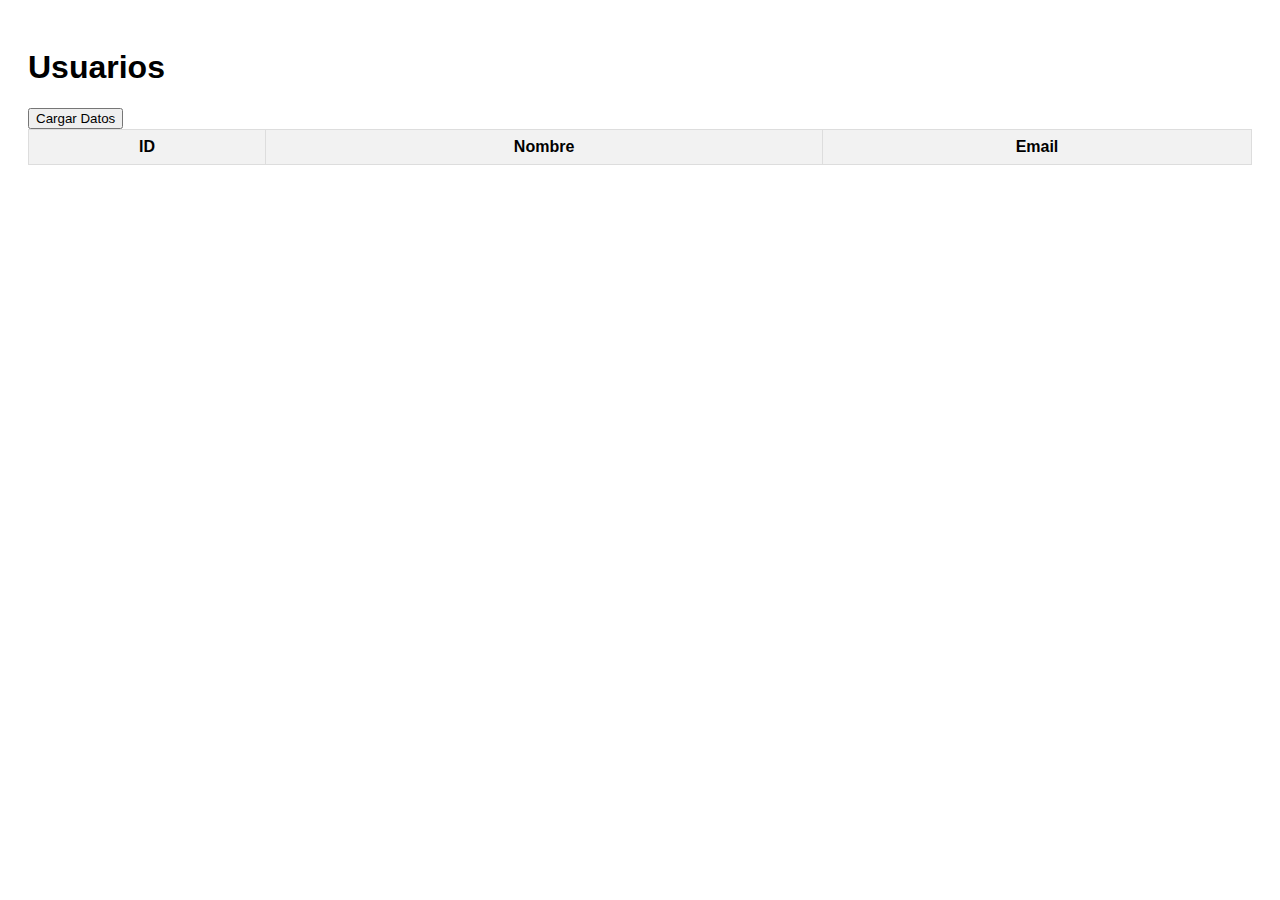
<file: fetch_json.html>
<!DOCTYPE html>
<html lang="es">
<head>
    <meta charset="UTF-8">
    <meta name="viewport" content="width=device-width, initial-scale=1.0">
    <title>Consumo de JSON con Fetch</title>
    <style>
        body {
            font-family: Arial, sans-serif;
            padding: 20px;
        }
        table {
            width: 100%;
            border-collapse: collapse;
        }
        th, td {
            border: 1px solid #ddd;
            padding: 8px;
        }
        th {
            background-color: #f2f2f2;
        }
    </style>
</head>
<body>

    <h1>Usuarios</h1>
    <button id="load-data-btn">Cargar Datos</button>

    <table id="users-table">
        <thead>
            <tr>
                <th>ID</th>
                <th>Nombre</th>
                <th>Email</th>
            </tr>
        </thead>
        <tbody>
            <!-- Los datos del JSON se insertarán aquí -->
        </tbody>
    </table>

    <script>
        document.getElementById('load-data-btn').addEventListener('click', function() {
            fetch('data/data.json') // Asegúrate de que el archivo JSON esté en la misma ubicación
                .then(response => response.json()) // Convertimos la respuesta a JSON
                .then(data => {
                    const tableBody = document.querySelector('#users-table tbody');
                    tableBody.innerHTML = ''; // Limpiamos la tabla antes de agregar los datos

                    // Recorremos los datos del JSON y los insertamos en la tabla
                    data.forEach(user => {
                        const row = document.createElement('tr');
                        row.innerHTML = `
                            <td>${user.id}</td>
                            <td>${user.name}</td>
                            <td>${user.email}</td>
                        `;
                        tableBody.appendChild(row);
                    });
                })
                .catch(error => console.error('Error al cargar el JSON:', error));
        });
    </script>

</body>
</html>
</file>
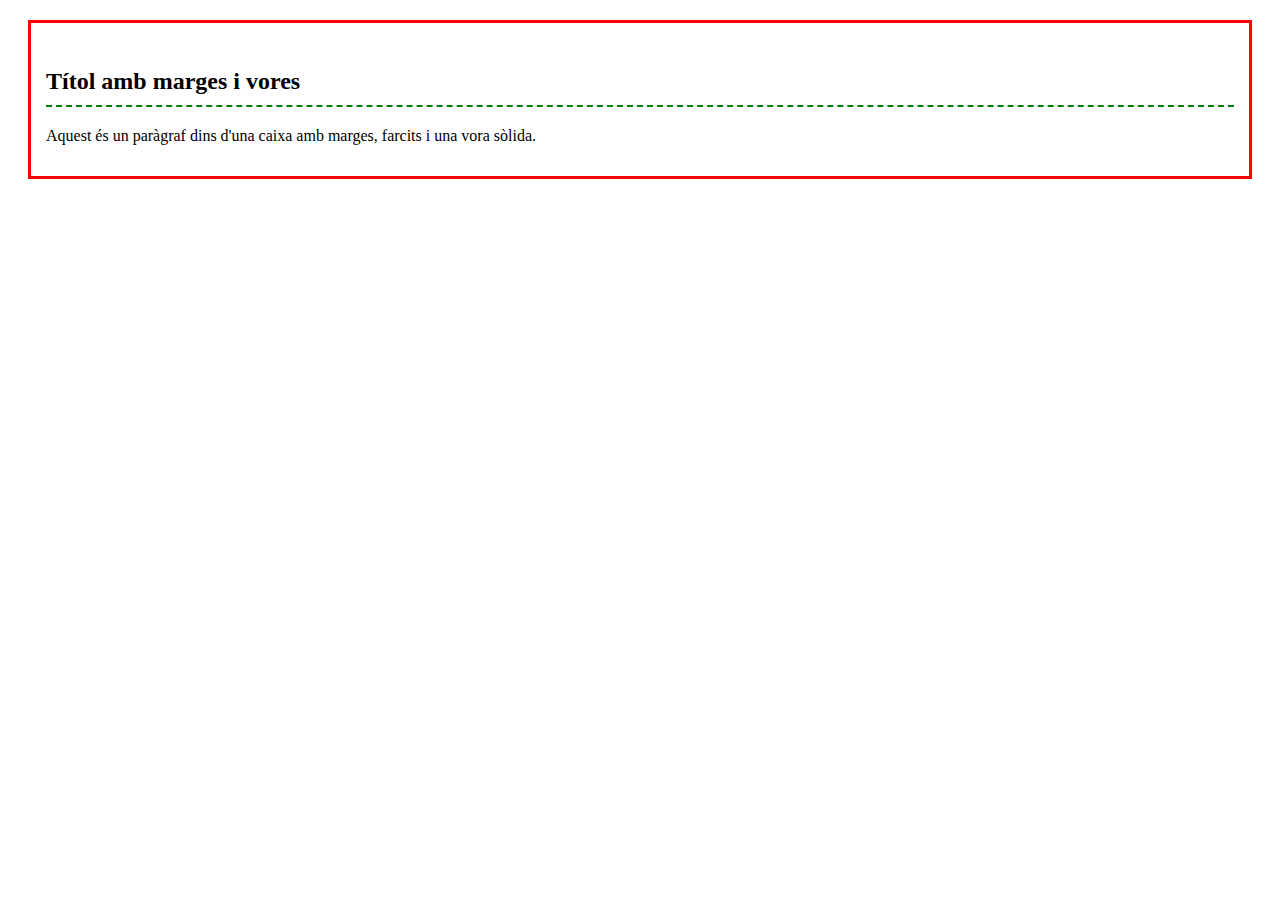
<file: marges.html>
<!DOCTYPE html>
<html lang="ca">
<head>
  <meta charset="UTF-8">
  <meta name="viewport" content="width=device-width, initial-scale=1.0">
  <title>Màrges, Farcits i Vores</title>
  <style>
    .caixa {
      margin: 20px; /* Marge de 20 píxels a tots els costats */
      padding: 15px; /* Farcit de 15 píxels a tots els costats */
      border: 3px solid red; /* Vora de 3 píxels, sòlida i vermella */
    }
    
    .titol {
      margin-top: 30px; /* Marge superior de 30 píxels */
      padding-bottom: 10px; /* Farcit inferior de 10 píxels */
      border-bottom: 2px dashed green; /* Vora inferior ratllada i verda */
    }
  </style>
</head>
<body>
  <div class="caixa">
    <h2 class="titol">Títol amb marges i vores</h2>
    <p>Aquest és un paràgraf dins d'una caixa amb marges, farcits i una vora sòlida.</p>
  </div>
</body>
</html>
</file>
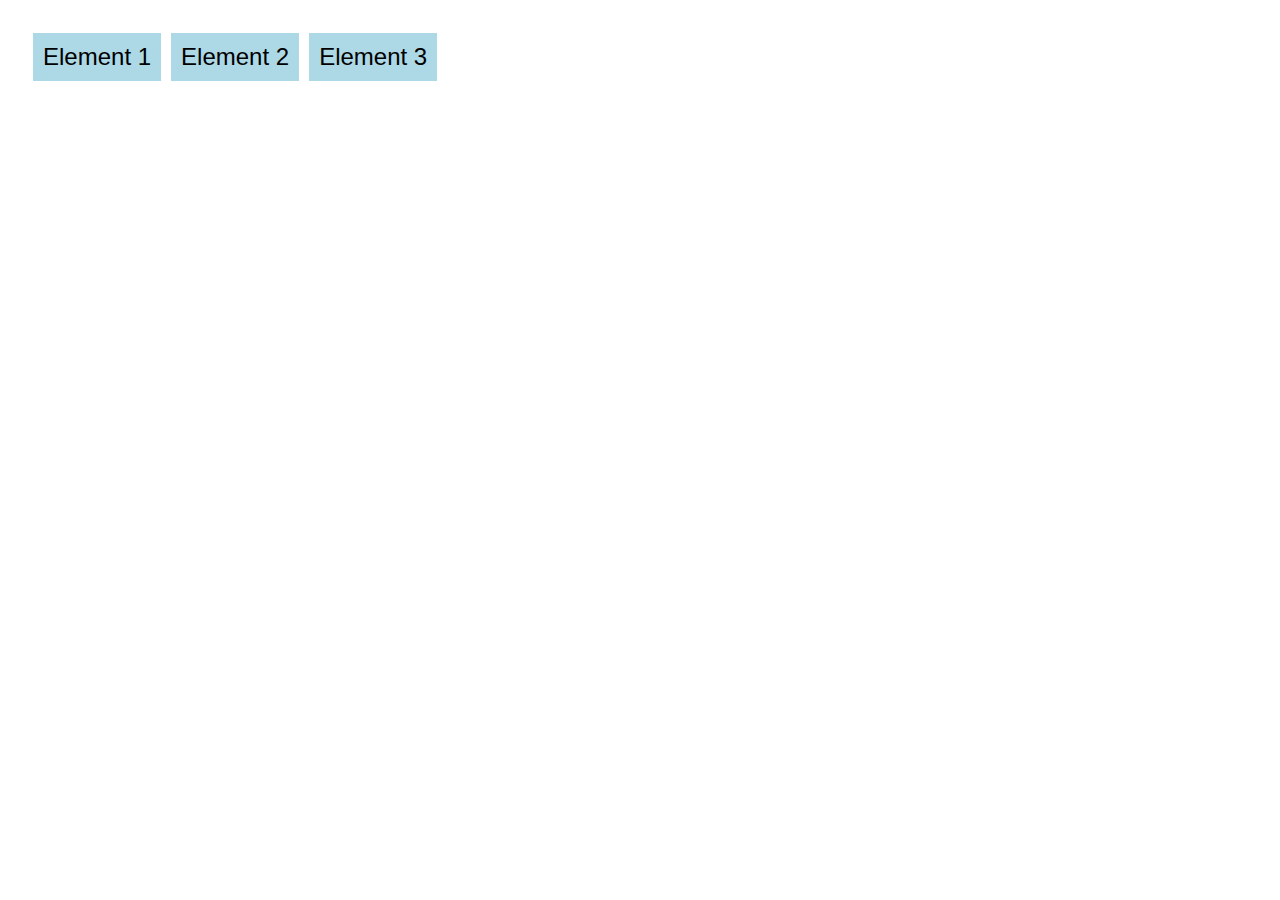
<file: mediaquery.html>
<!DOCTYPE html>
<html lang="ca">
<head>
  <meta charset="UTF-8">
  <meta name="viewport" content="width=device-width, initial-scale=1.0">
  <title>Disseny Responsive</title>
  <style>
    body {
      font-family: Arial, sans-serif;
    }

    .contenidor {
      display: flex;
      flex-direction: column;
      padding: 20px;
    }

    .element {
      background-color: lightblue;
      padding: 10px;
      margin: 5px;
      text-align: center;
    }

    @media (min-width: 768px) {
      .contenidor {
        flex-direction: row;
      }

      .element {
        font-size: 24px;
      }
    }

    @media (max-width: 767px) {
      .element {
        font-size: 18px;
      }
    }
  </style>
</head>
<body>
  <div class="contenidor">
    <div class="element">Element 1</div>
    <div class="element">Element 2</div>
    <div class="element">Element 3</div>
  </div>
</body>
</html>
</file>
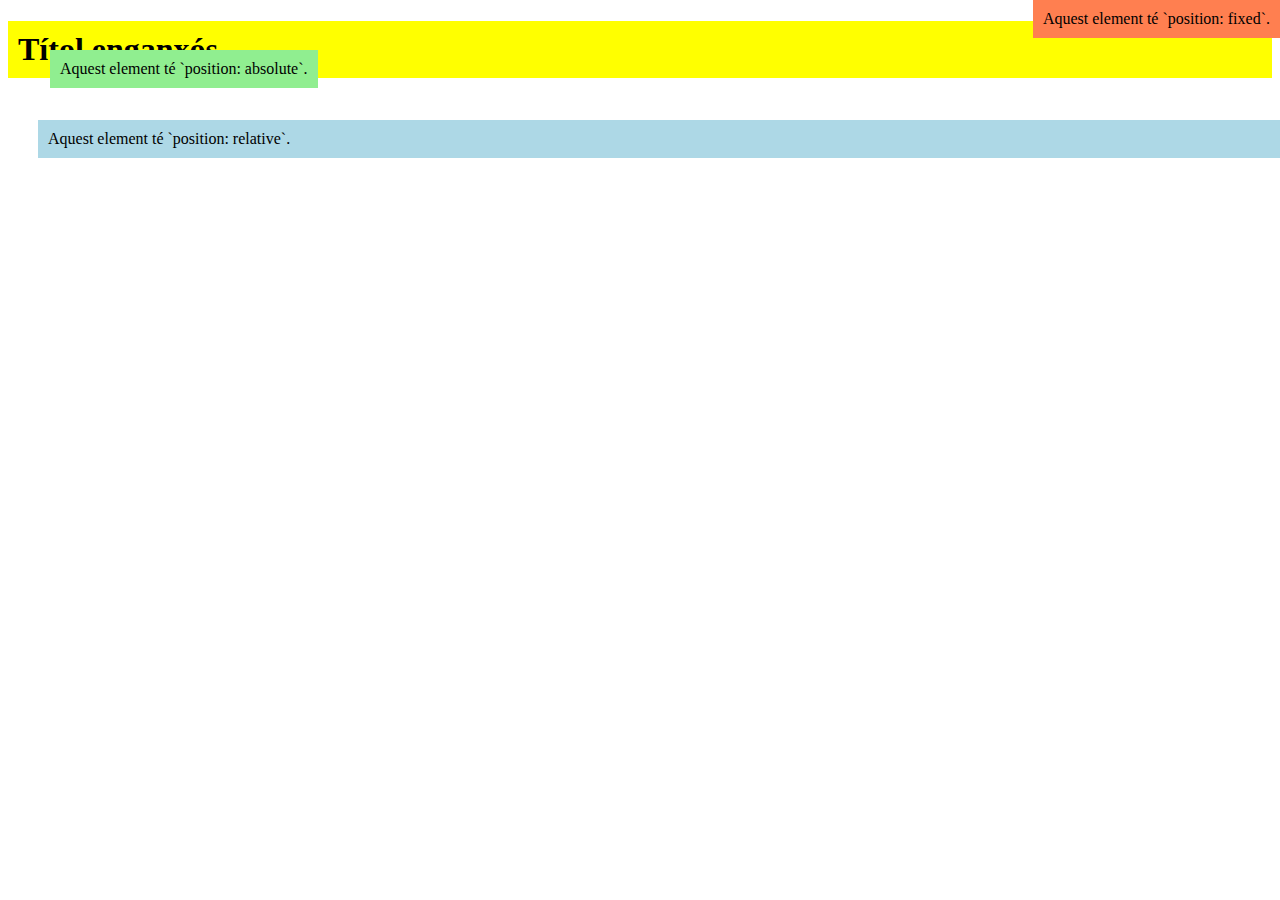
<file: posicionament.html>
<!DOCTYPE html>
<html lang="ca">
<head>
  <meta charset="UTF-8">
  <meta name="viewport" content="width=device-width, initial-scale=1.0">
  <title>Posicionament en CSS</title>
  <style>
    .relatiu {
      position: relative;
      top: 20px;
      left: 30px;
      background-color: lightblue;
      padding: 10px;
    }

    .absolut {
      position: absolute;
      top: 50px;
      left: 50px;
      background-color: lightgreen;
      padding: 10px;
    }

    .fix {
      position: fixed;
      top: 0;
      right: 0;
      background-color: coral;
      padding: 10px;
    }

    .enganxós {
      position: sticky;
      top: 10px;
      background-color: yellow;
      padding: 10px;
    }
  </style>
</head>
<body>
  <h1 class="enganxós">Títol enganxós</h1>
  <div class="relatiu">Aquest element té `position: relative`.</div>
  <div class="absolut">Aquest element té `position: absolute`.</div>
  <div class="fix">Aquest element té `position: fixed`.</div>
</body>
</html>
</file>
